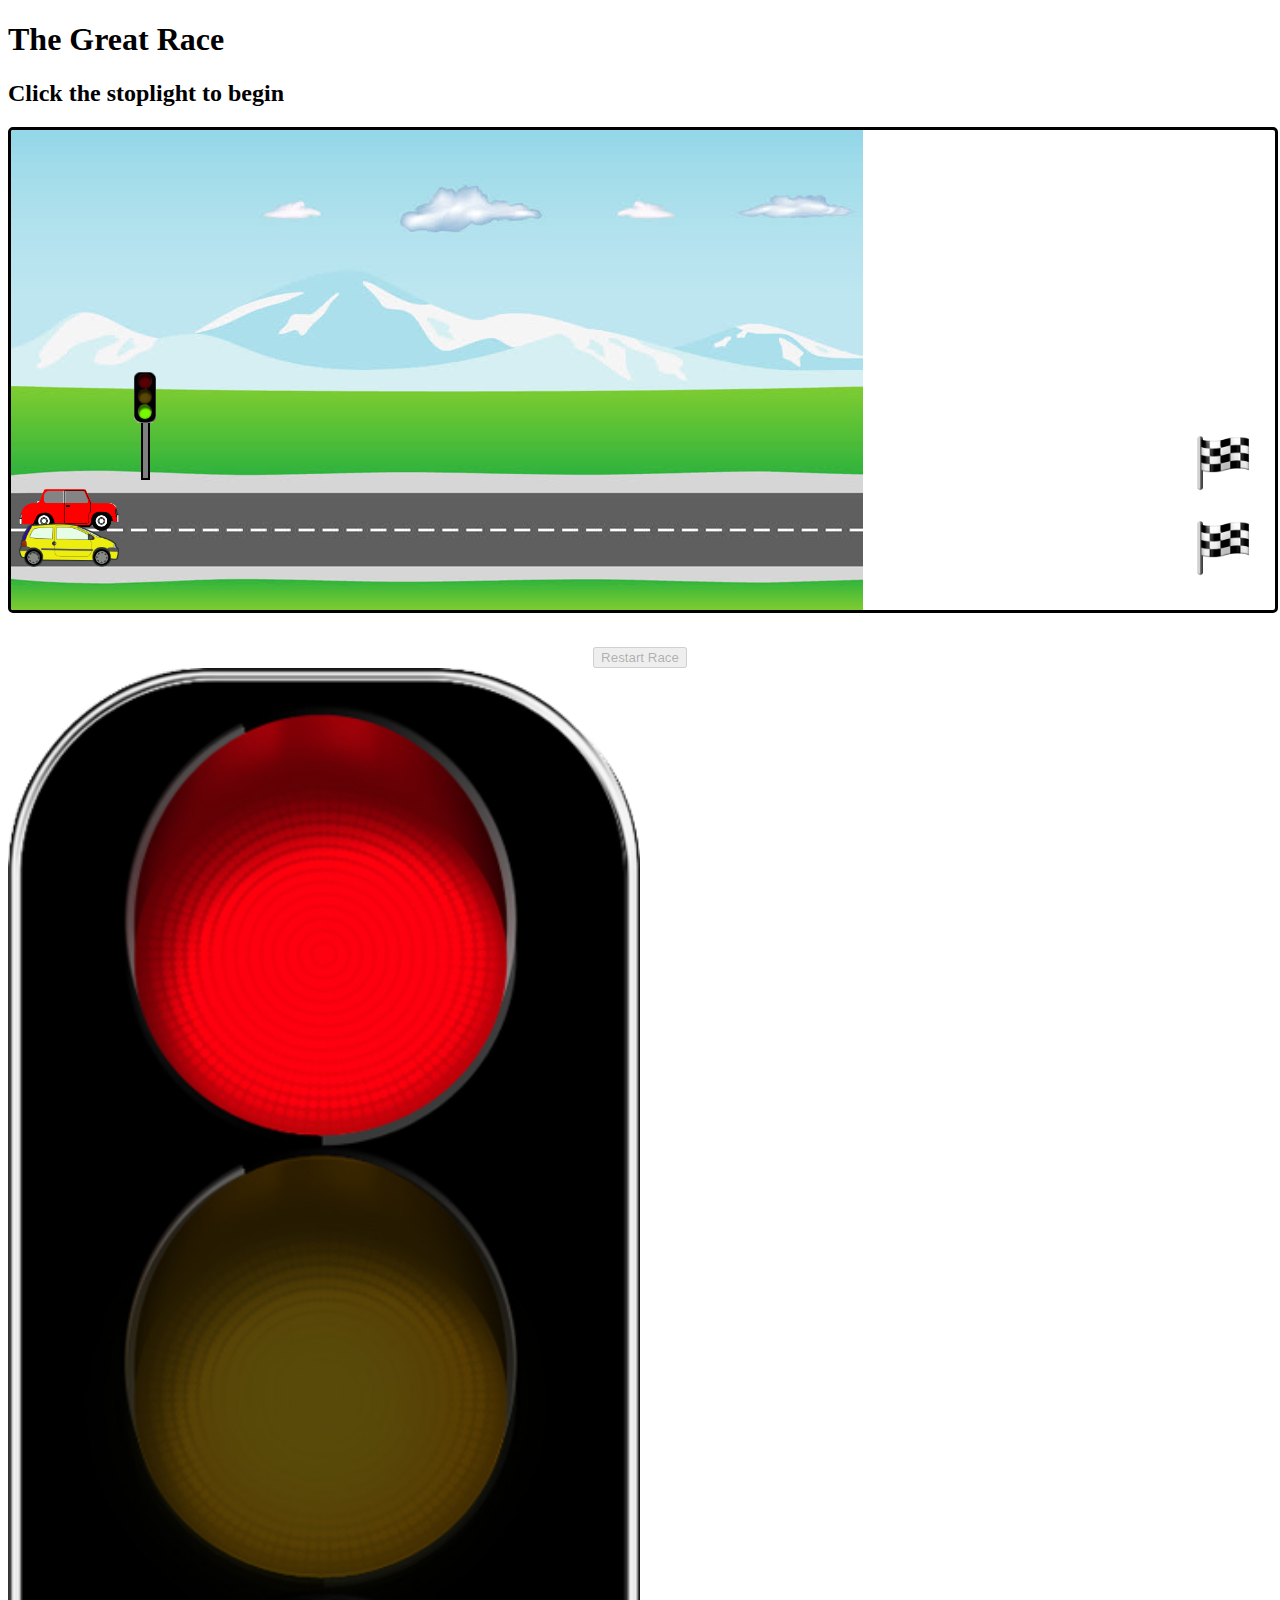
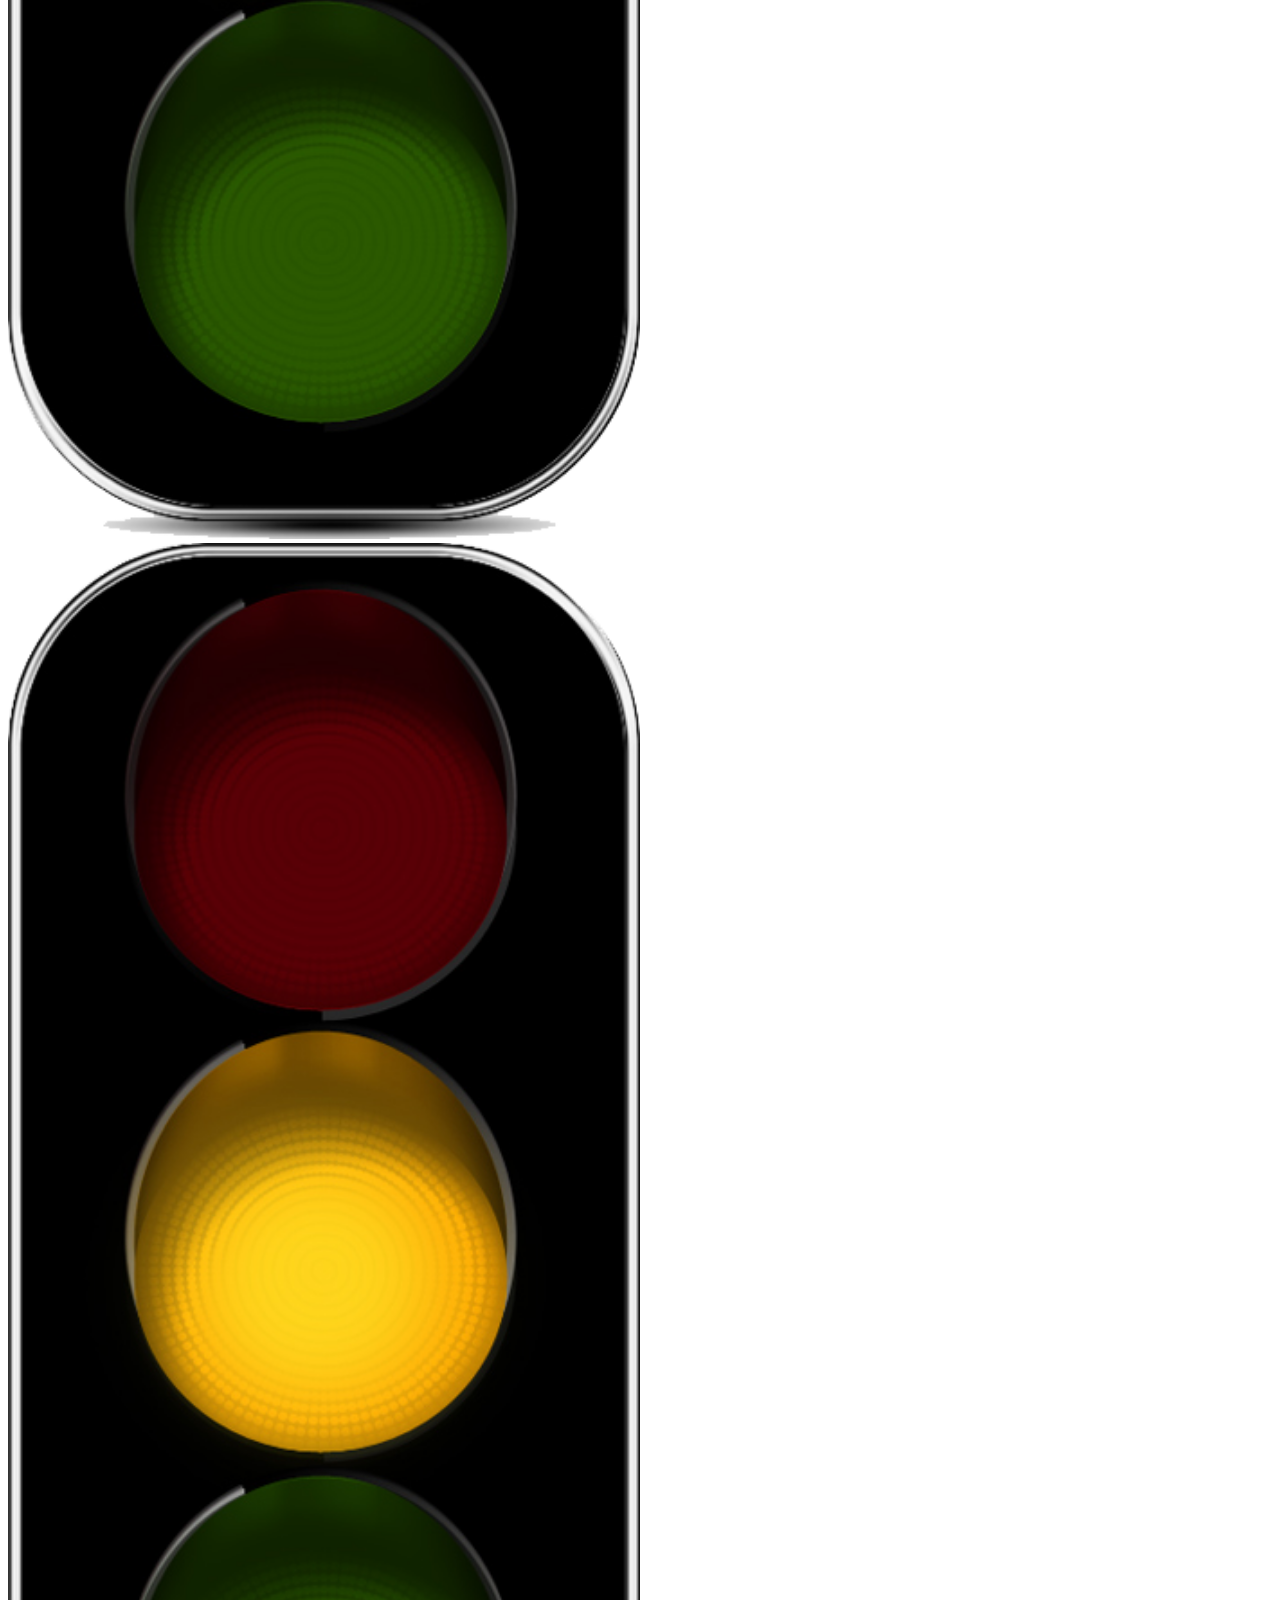
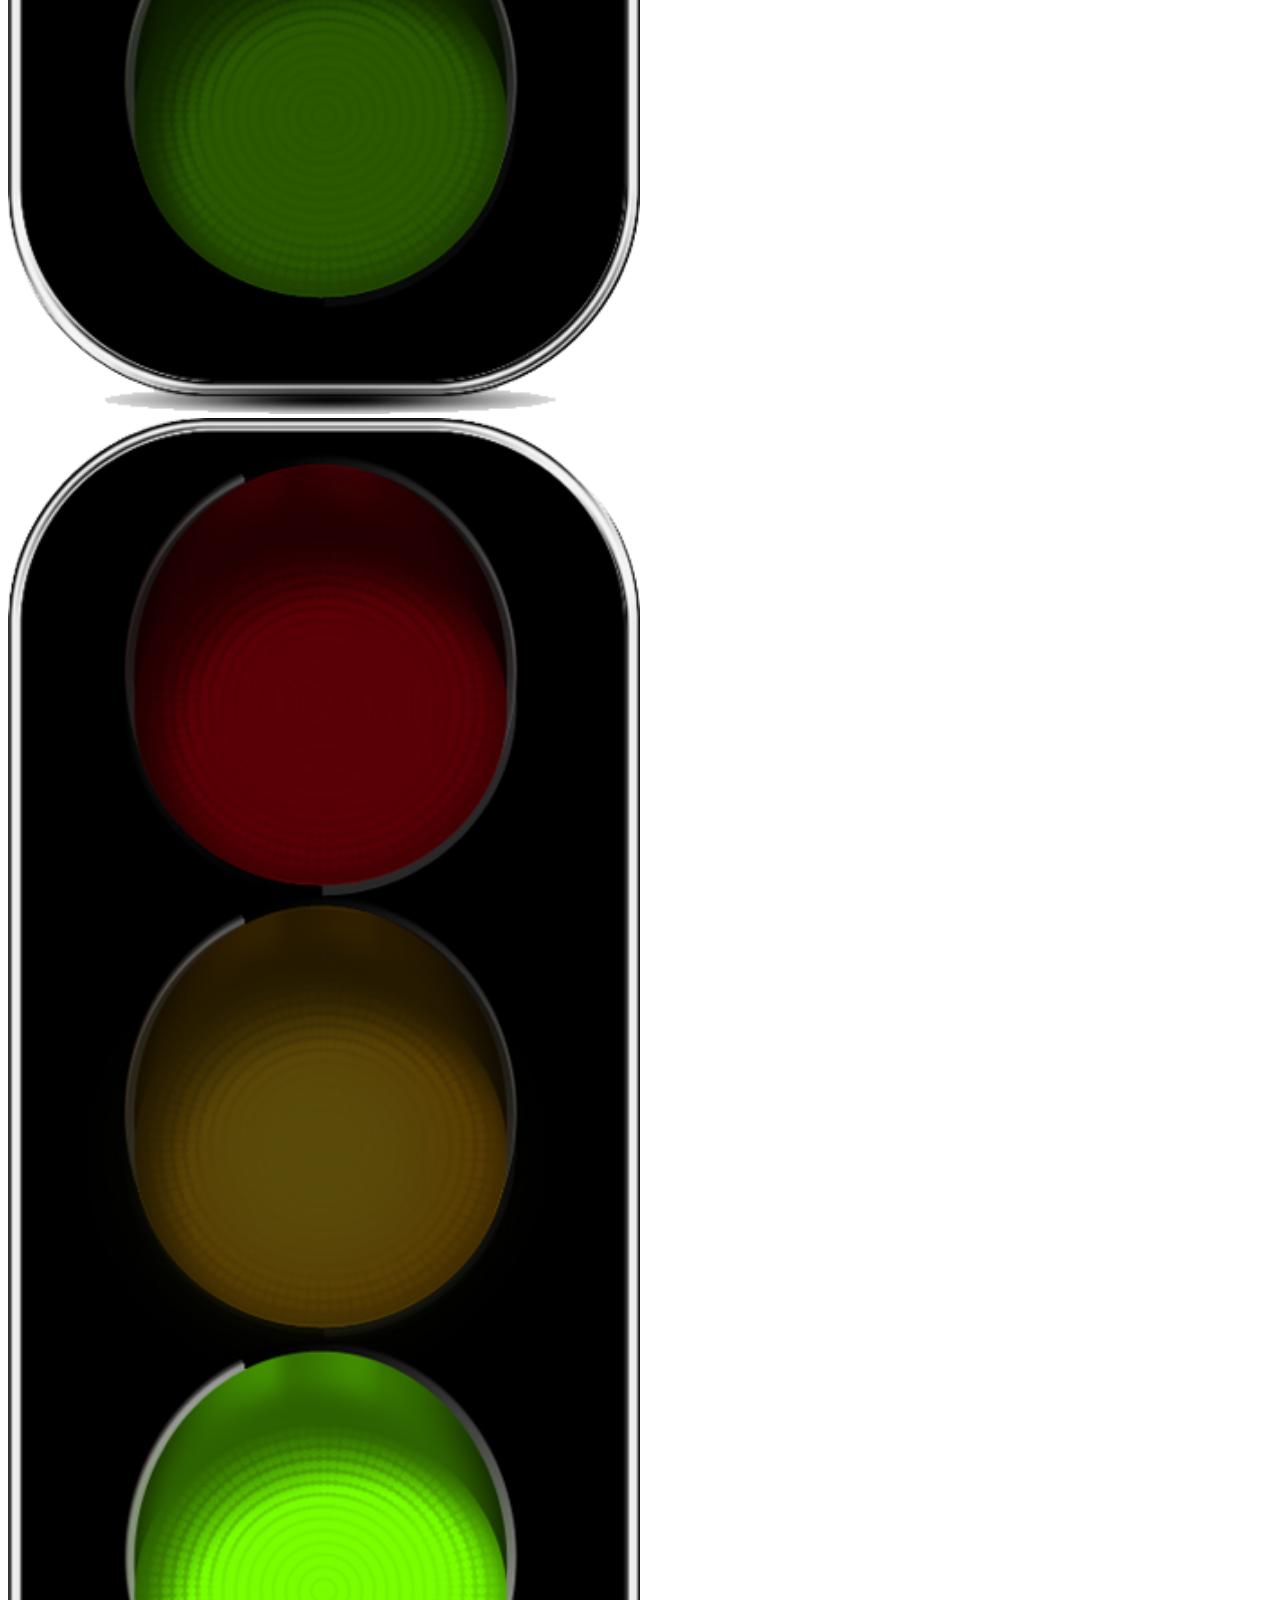
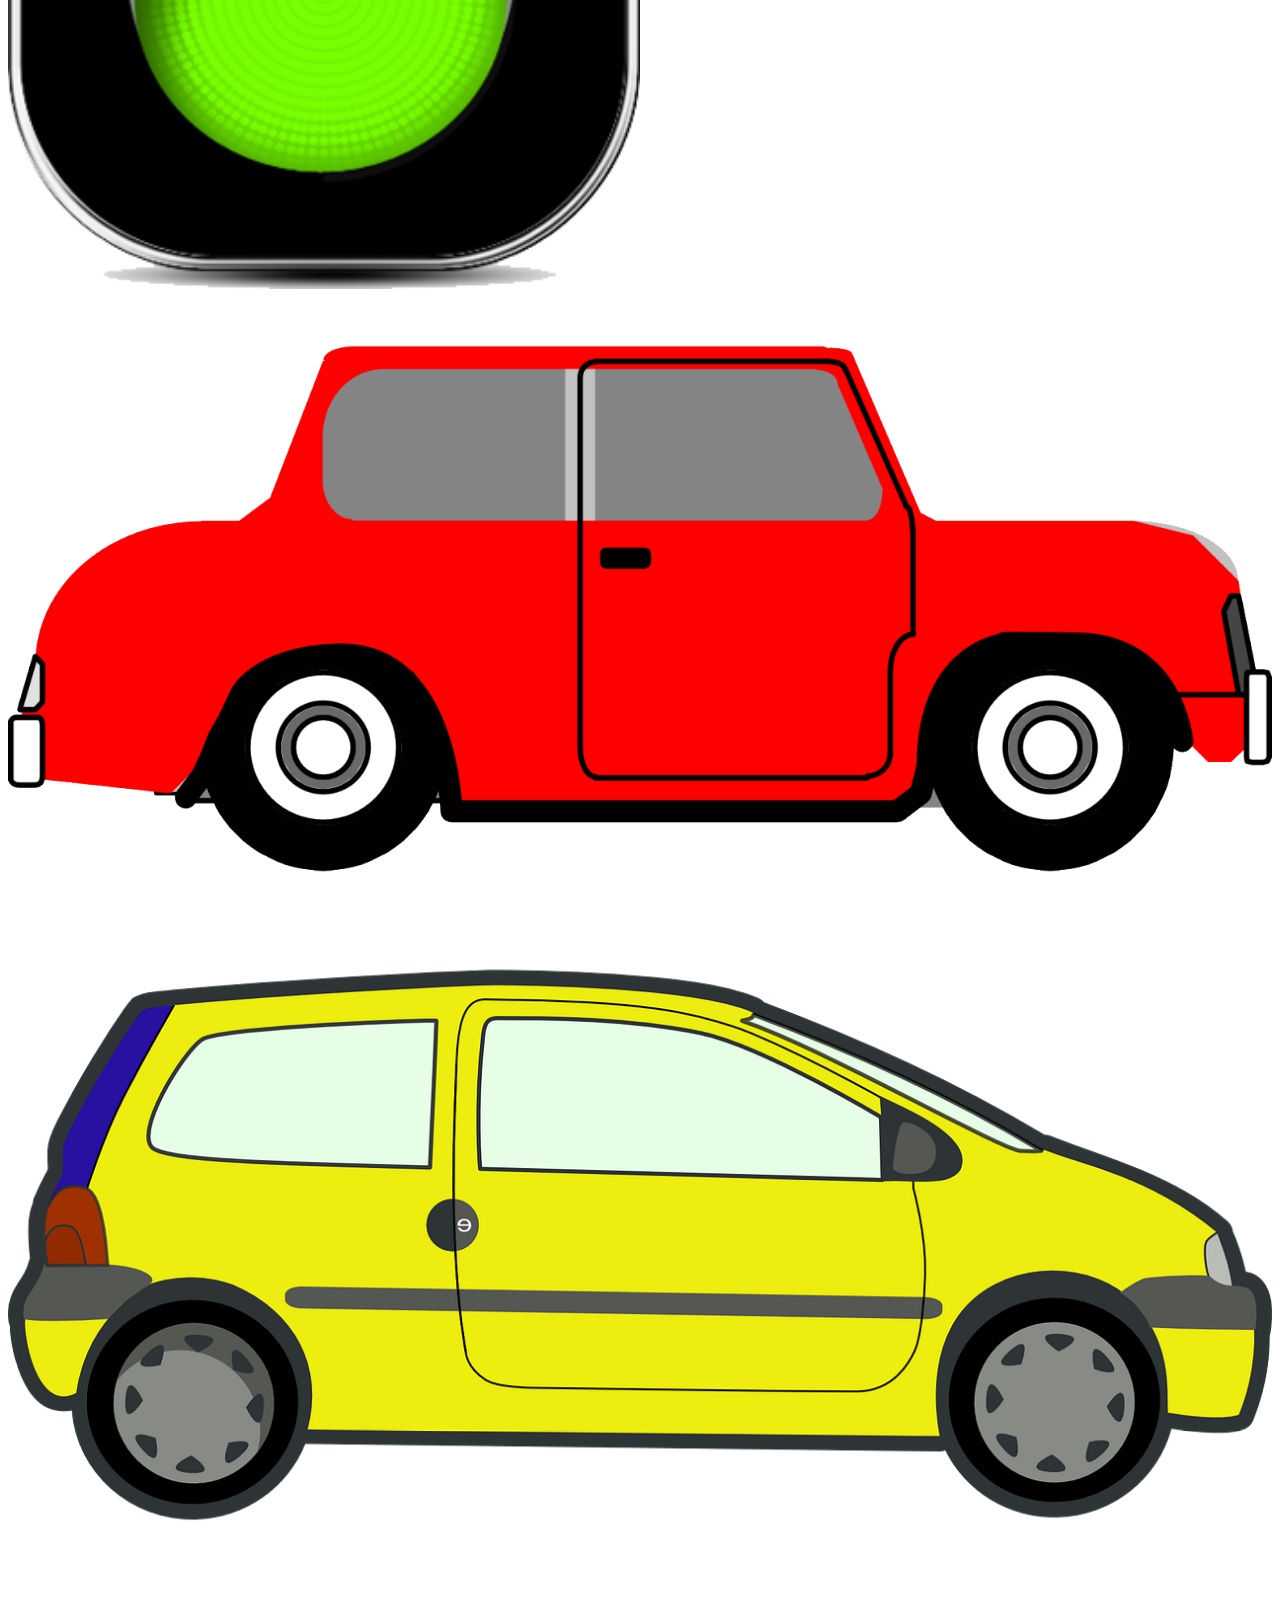
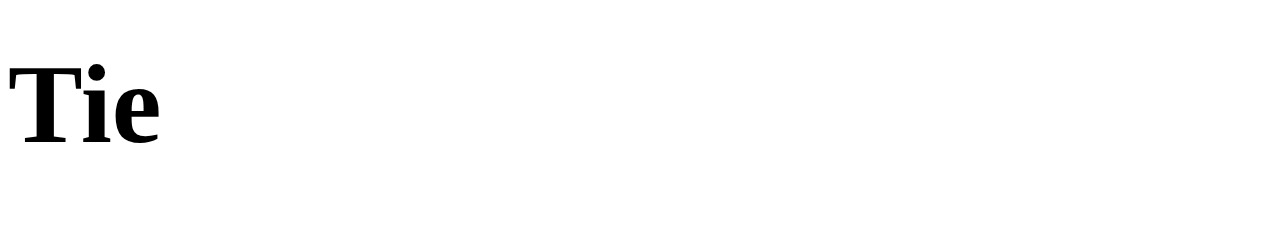
<file: index.html>
<!DOCTYPE html>
<html lang="en">
<head>
    <meta charset="UTF-8">
    <title>The Great Race</title>
    <link rel="stylesheet" id="bootstrap" href="https://stackpath.bootstrapcdn.com/bootstrap/4.1.1/css/bootstrap.min.css" integrity="sha384-WskhaSGFgHYWDcbwN70/dfYBj47jz9qbsMId/iRN3ewGhXQFZCSftd1LZCfmhktB" crossorigin="anonymous">
    <link rel="stylesheet" id="mainCss" href="resources/css/master.css">
</head>
<body>
    <div class="container">
        <div class="card bg-light">
            <div class="card-header">
                <div class="col-sm-9">
                    <h1 class="card-title">The Great Race</h1>
                </div>

            </div>
            <div class="card-body">
                <div class="row">
                    <div class="col-md-12">
                        <h2 class="card-title">Click the stoplight to begin</h2>
                    </div>
                </div>
                <div class="row">
                    <div class="col-md-9">
                        <div class="row no-gutters">
                            <iframe id="display" src="about:blank"></iframe>
                        </div>
                        <div class="row">
                            <div class="col-md-12">
                                <button type="button" id="button" disabled class="btn btn-primary">Restart Race</button>
                            </div>
                        </div>
                    </div>
                    <div class="col-md-3">
                        <div class="row no-gutters">
                            <div class="col-md-12">
                            <img src="resources/imgs/traffic-light-stop.png" class="parentLights float-right" alt="stop">
                            <img src="resources/imgs/traffic-light-slow.png" class="parentLights float-right d-none" alt="slow">
                            <img src="resources/imgs/traffic-light-go.png" class="parentLights float-right d-none" alt="go">
                            </div>
                        </div>
                        <div class="row no-gutters">
                            <div class="col-md-12">
                                <img src="./resources/imgs/car-1.png" alt="car 1" id="car1-display" class="display-cars d-none">
                                <img src="./resources/imgs/car-2.png" alt="car 2" id="car2-display" class="display-cars rotate-car d-none">
                                <h1 id="text-display" class="text-center d-none"></h1>
                                <h1 id="tie-display" class="text-center d-none">Tie</h1>
                            </div>
                        </div>
                    </div>
                </div>

            </div>
        </div>
    </div>
    <script src="resources/js/index.js"></script>
</body>
</html>
</file>
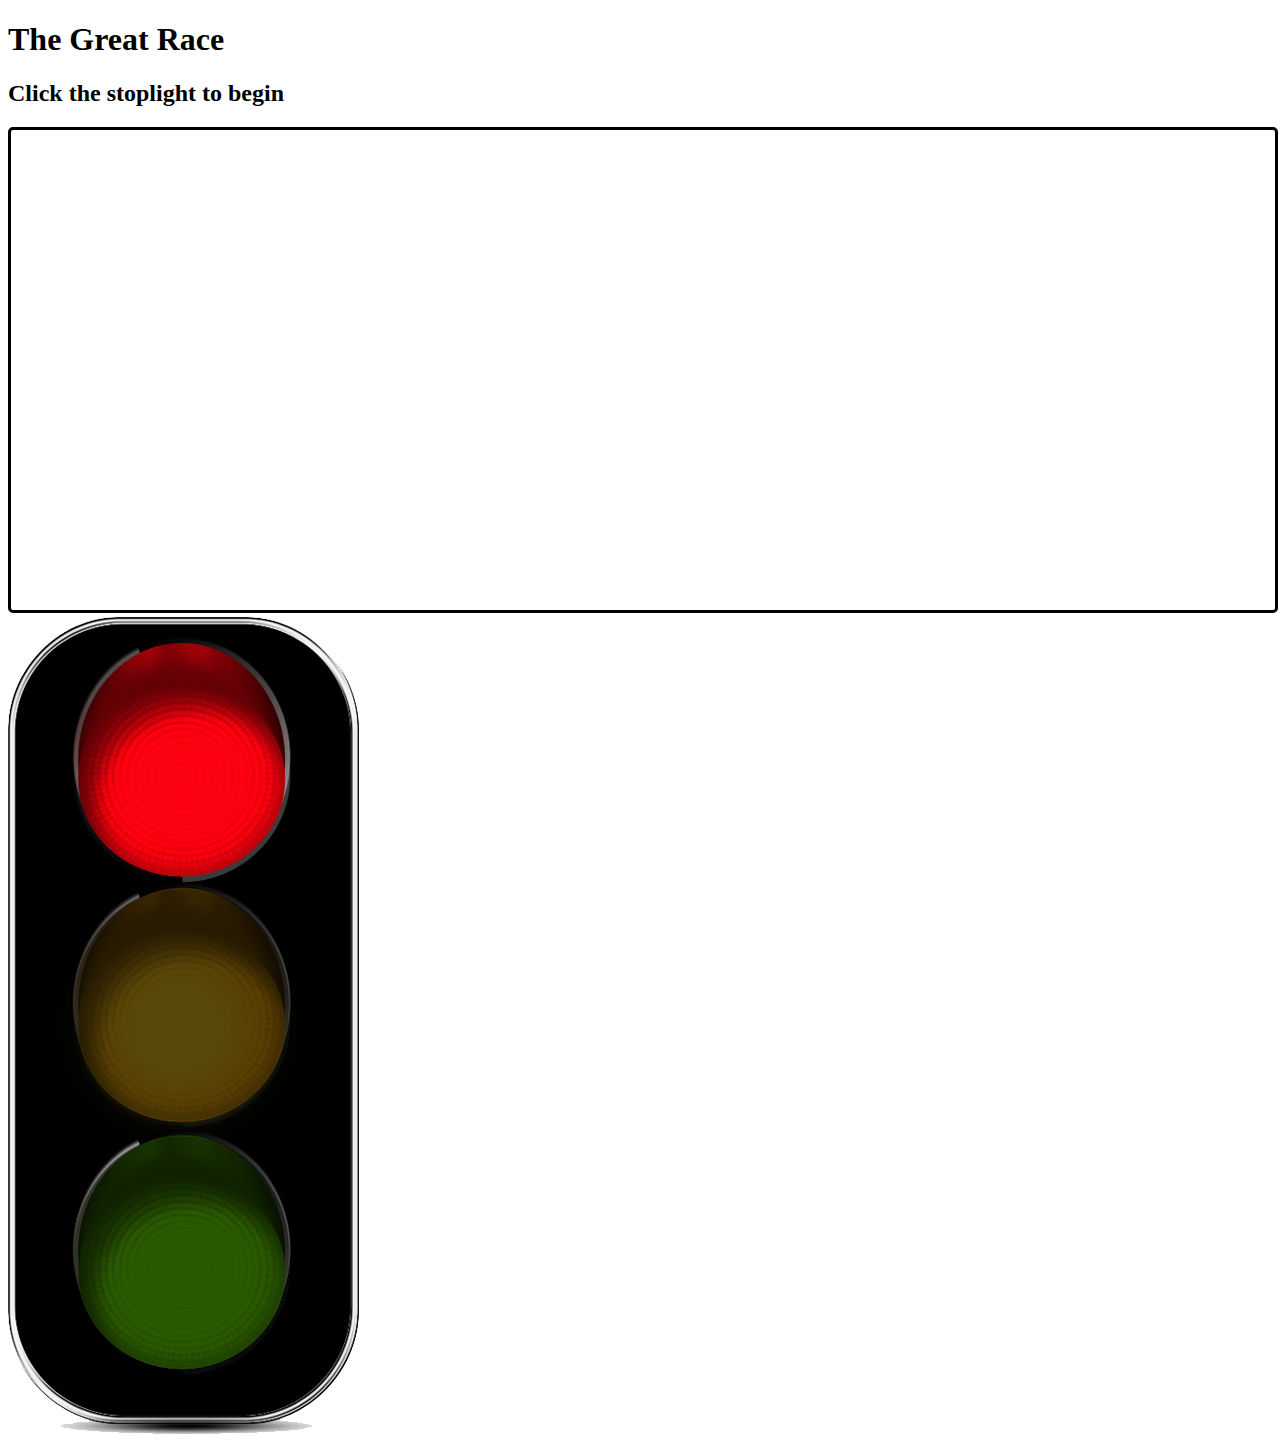
<file: views/index.html>
<!DOCTYPE html>
<html lang="en">
<head>
    <meta charset="UTF-8">
    <title>The Great Race</title>
    <link rel="stylesheet" href="https://stackpath.bootstrapcdn.com/bootstrap/4.1.1/css/bootstrap.min.css" integrity="sha384-WskhaSGFgHYWDcbwN70/dfYBj47jz9qbsMId/iRN3ewGhXQFZCSftd1LZCfmhktB" crossorigin="anonymous">
    <link rel="stylesheet" href="../resources/css/master.css" id="mainCss">
</head>
<body>
    <div class="container">
        <div class="card bg-light">
            <div class="card-header">
                <div class="col-sm-9">
                    <h1 class="card-title">The Great Race</h1>
                </div>

            </div>
            <div class="card-body">
                <div class="row">
                    <div class="col-md-12">
                        <h2 class="card-title">Click the stoplight to begin</h2>
                    </div>
                </div>
                <div class="row">
                    <div class="col-md-9">
                        <iframe id="display" src="about:blank"></iframe>
                    </div>
                    <div class="col-md-3">
                        <img src="../resources/imgs/traffic-light-stop.png" id="parentLight" class="float-right" data-light="stop" alt="stop">
                    </div>
                </div>
            </div>
        </div>
    </div>
    <script src="../resources/js/index.js"></script>
</body>
</html>
</file>
<file: resources/css/master.css>
#button {
    margin: 30px auto 0 auto;
    display: block;
}

#pole {
    background-color: grey;
    bottom: 130px;
    left: 130px;
    width: 5px;
    height: 58px;
    position: fixed;
    border: 2px black solid;
}

#display {
    width: 100%;
    height: 480px;
    border: 3px solid black;
    border-radius: 5px;
}

#car1 {
    bottom: 75px;
}

#car2 {
    transform: rotateY(180deg);
    bottom: 40px;
}

#flag1 {
    bottom: 115px;
}

#flag2 {
    bottom: 30px;
}

#tie-display {
    font-size: 7em;
}

.parentLights {
    width: 50%;
    margin-right: 25%;
}

.childLights {
    left: -9px;
    position: absolute;
    height: 51px;
    bottom: 55px;
}

.background-img {
    background-image: url("../imgs/background.jpg");
    background-repeat: no-repeat;
    overflow: hidden;
}

.cars {
    position: absolute;
    height: 50px;
    transition-property: left;
    transition-duration: 10ms;
}

.flags {
    width: 5%;
    position: absolute;
    right: 20px;
    transition-property: all;
    transition-duration: 1s;
}

.rotate {
    transform: rotateY(180deg);
    right: 49px !important;
}

.display-cars {
    width: 100%;
}

.rotate-car {
    transform: rotateY(180deg);
}
</file>
